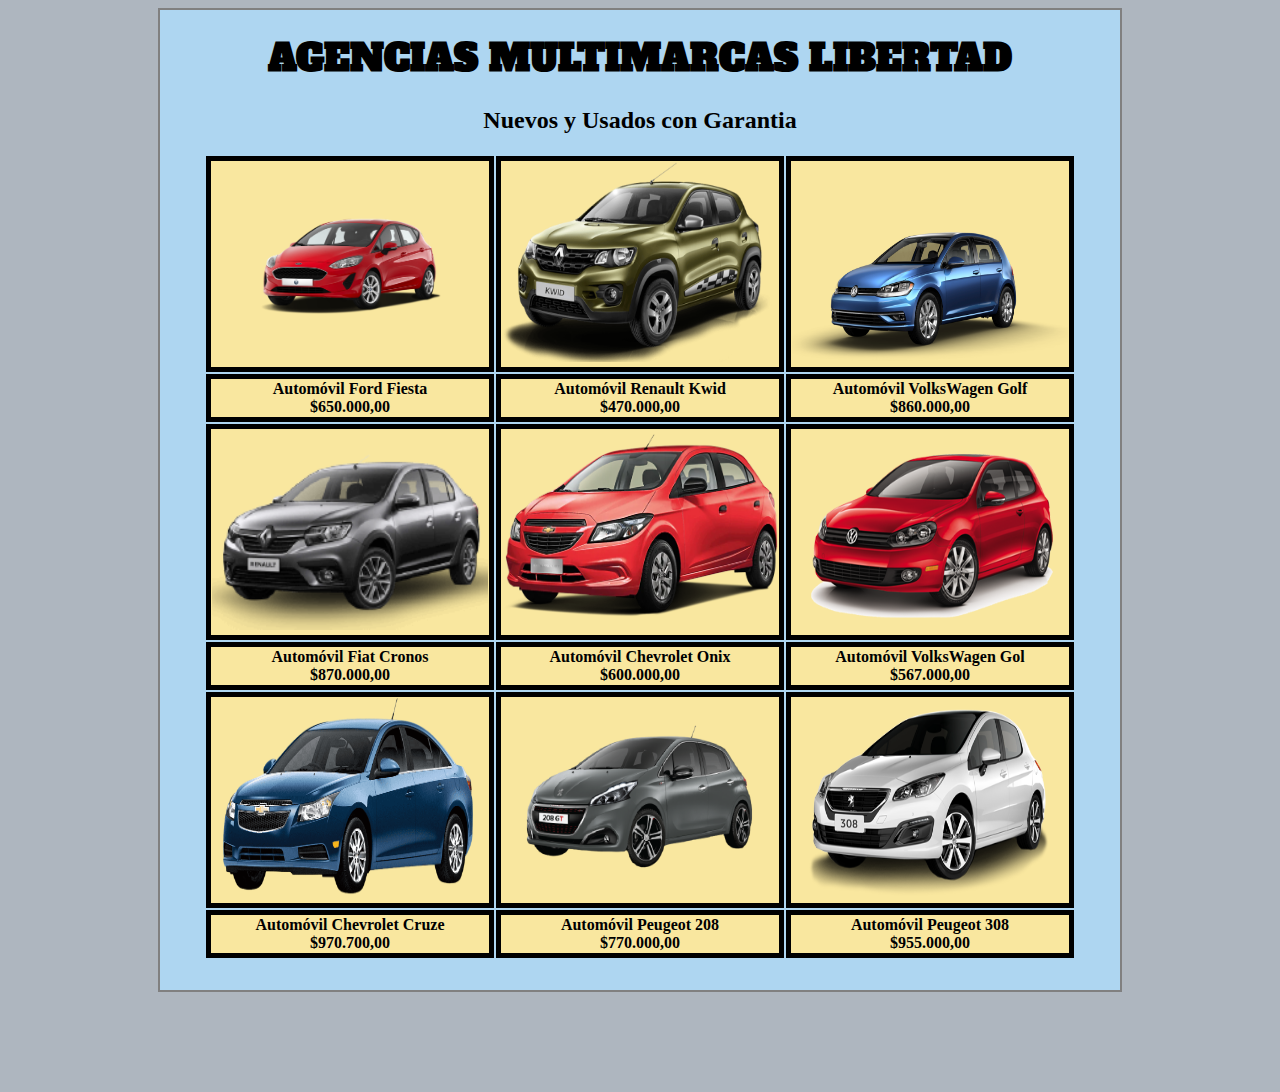
<file: index.html>
<!DOCTYPE html>
<html lang="es">
<head>
    <meta charset="UTF-8">
    <meta http-equiv="X-UA-Compatible" content="IE=edge">
    <meta name="viewport" content="width=device-width, initial-scale=1.0">
    <link rel="stylesheet" href="index.css">
    <link rel="preconnect" href="https://fonts.googleapis.com">
    <link rel="preconnect" href="https://fonts.gstatic.com" crossorigin>
    <link href="https://fonts.googleapis.com/css2?family=Alfa+Slab+One&display=swap" rel="stylesheet">
    <title>AGENCIA DE AUTOS</title>
</head>
<body>
    <div class="sección">
        <h1>AGENCIAS MULTIMARCAS LIBERTAD</h1>
        <h2>Nuevos y Usados con Garantia</h2>
        <table>
            <tr class="fila1">
                <th><a href="pagina 1 y 2/Ford Fiesta.html"><img src="img/Fiesta.png" alt="AUTO"></a></th>
                <th><a href="pagina 1 y 2/Renault Kwid.html"><img src="img/Renault_Kwid.png" alt="AUTO"></a></th>
                <th><img src="img/Golf.png" alt="AUTO"></th>
            </tr>
            <tr>
                <th>
                    Automóvil Ford Fiesta<br>
                    $650.000,00
                </th>
                <th>
                    Automóvil Renault Kwid<br>
                    $470.000,00
                </th>
                <th>
                    Automóvil VolksWagen Golf<br>
                    $860.000,00
                </th>       
            </tr>
            <tr>
                <th><img src="img/Cronos.png" alt="AUTO"></th>
                <th><img src="img/Onix.png" alt="AUTO"></th>
                <th><img src="img/gol.png" alt="AUTO"></th>
            </tr>
            <th>
                Automóvil Fiat Cronos<br>
                $870.000,00
            </th>
            <th>
                Automóvil Chevrolet Onix<br>
                $600.000,00
            </th>
            <th>
                Automóvil VolksWagen Gol<br>
                $567.000,00
            </th>
            <tr>
                <th><img src="img/cruze.png" alt="AUTO"></th>
                <th><img src="img/208.png" alt="AUTO"></th>
                <th><img src="img/308.png" alt="AUTO"></th>
            </tr>
            <th>
                Automóvil Chevrolet Cruze<br>
                $970.700,00
            </th>
            <th>
                Automóvil Peugeot 208<br>
                $770.000,00
            </th>
            <th>
                Automóvil Peugeot 308<br>
                $955.000,00
            </th>
        </table>
    </div>
</body>
</html>
</file>
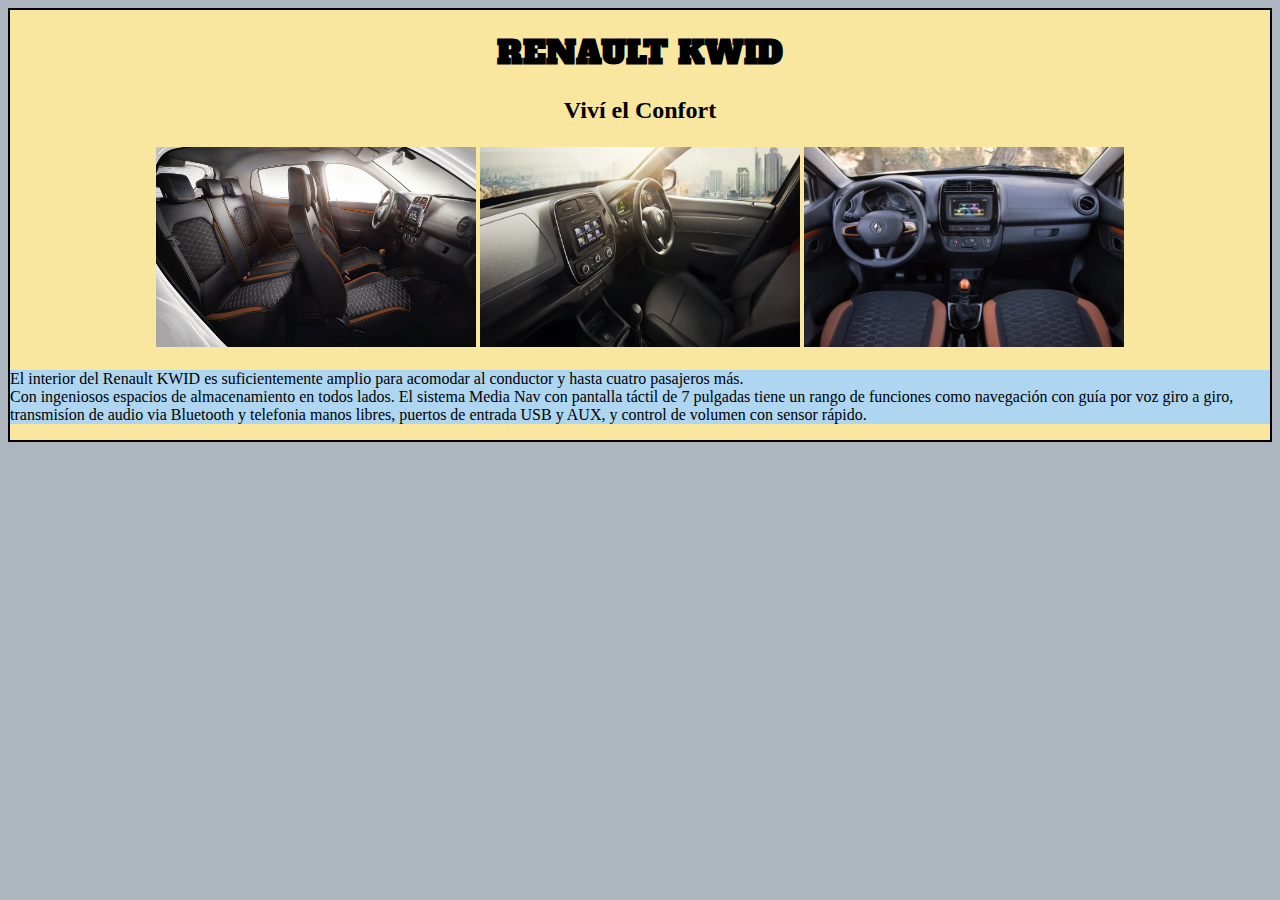
<file: pagina 1 y 2/Renault Kwid.html>
<!DOCTYPE html>
<html lang="en">
<head>
    <meta charset="UTF-8">
    <meta http-equiv="X-UA-Compatible" content="IE=edge">
    <meta name="viewport" content="width=device-width, initial-scale=1.0">
    <link rel="stylesheet" href="paginas.css">
    <link rel="preconnect" href="https://fonts.googleapis.com">
    <link rel="preconnect" href="https://fonts.gstatic.com" crossorigin>
    <link href="https://fonts.googleapis.com/css2?family=Alfa+Slab+One&display=swap" rel="stylesheet">
    <title>Renault Kwid</title>
</head>
<body>
    <div class="principal">
         <h1>RENAULT KWID</h1>
         <h2>Viví el Confort</h2>
         <table>
            <tr>
                <th><img src="/img/Renault_kwid_interior.png" alt="Renault_Kwid"></th>
                <th><img src="/img/Renault_kwid_interior_2.png" alt="Renault_Kwid"></th>
                <th><img src="/img/Renault_kwid_interior_3.png" alt="Renault_Kwid"></th>
            </tr> 
         </table>
         <div class="secundario">
            <p>El interior del Renault KWID es suficientemente amplio para acomodar al conductor y hasta cuatro pasajeros más. <br>Con ingeniosos espacios de almacenamiento en todos lados. El sistema Media Nav con pantalla táctil de 7 pulgadas tiene un rango de funciones como navegación con guía por voz giro a giro, transmisíon de audio via Bluetooth y telefonia manos libres, puertos de entrada USB y AUX, y control de volumen con sensor rápido.</p>
         </div>
    </div>
    
</body>
</html>
</file>
<file: index.css>
body{
    background-color: #AEB6BF;
}
h1{
    text-align: center;
    font-family: 'Alfa Slab One', cursive;
    color: black;
    font-size: 36px;
}
h2{
    text-align: center;
}
.sección{
    margin-right: 150px;
    margin-left: 150px;
    margin-bottom: 100px;
    border: 2px solid gray;
    background-color: #AED6F1;
}
table, tr, th{
    margin-left: auto;
    margin-right: auto;
    margin-bottom: 30px;
    background-color: #AED6F1;
}
th, td{
    border: 5px solid black;
    background-color: #F9E79F;
}
img{
    width: 276px;
    height: 200px;
}
</file>
<file: pagina 1 y 2/paginas.css>
body{
    background-color: #AEB6BF;
}
.principal{
    border: 2px solid black;
    background-color: #F9E79F;
}
table{
    margin-left: auto;
    margin-right: auto;
}
h1{
    font-family: 'Alfa Slab One', cursive;
    text-align: center;
}
h2{
    text-align: center;
}
.secundario{
    background-color: #AED6F1;
}
img{
    width: 320px;
    height: 200px;
}
</file>
